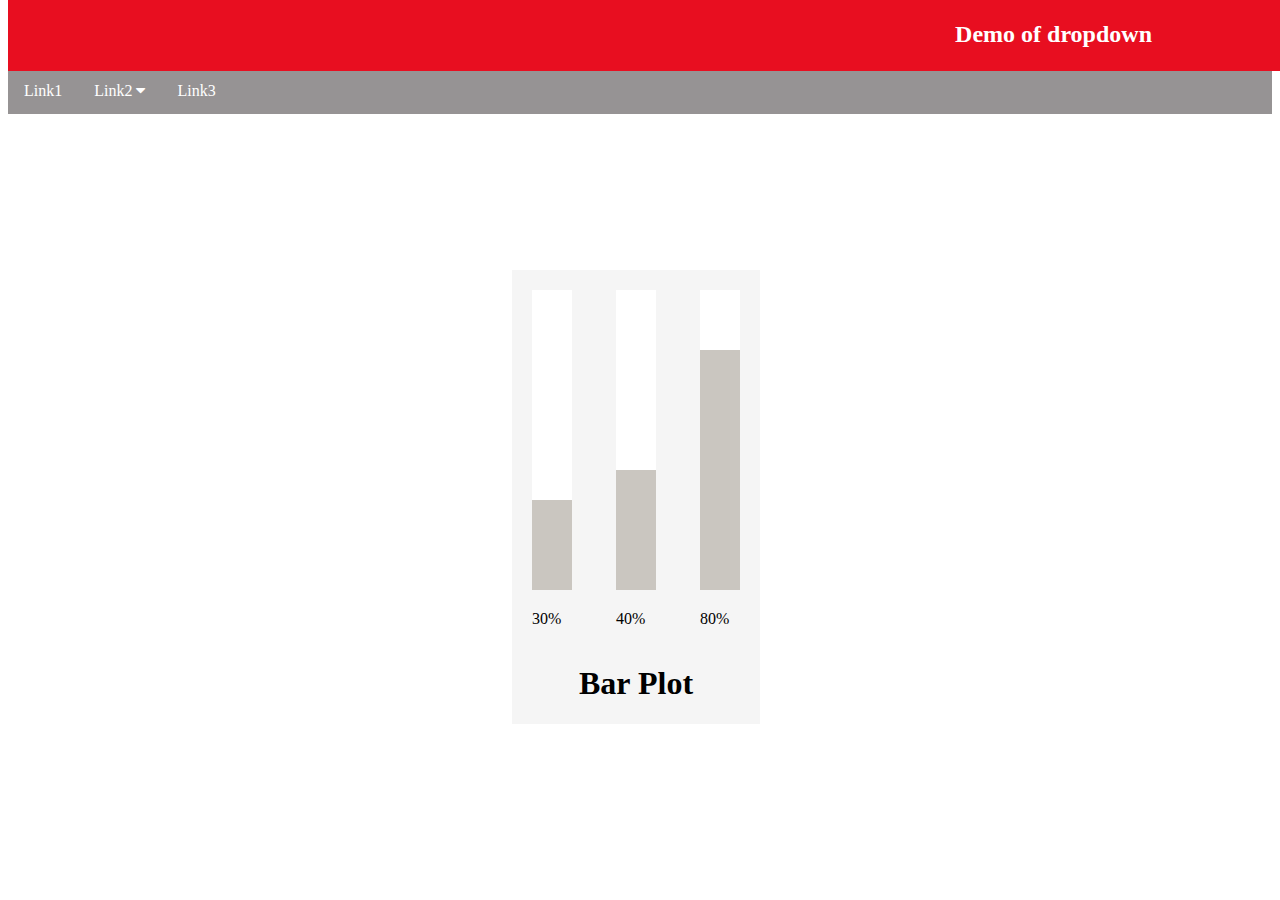
<file: lab-1/index.html>
<!DOCTYPE html>
<html lang="en">
    <head>
        <meta charset="utf-8">
        <meta http-equiv="X-UA-Compatible" content="IE=edge">
        <meta name="viewport" content="width=device-width, initial-scale=1.0">
        <title>Lab 1</title>
        <link rel="stylesheet" href="https://cdnjs.cloudflare.com/ajax/libs/font-awesome/4.7.0/css/font-awesome.min.css">
        <link rel="stylesheet" href="lab-1.css">
    </head>
    <body>
        <div class="fixed-header">
            <div class="container">
                <p>Demo of dropdown</p>        
            </div>
        </div>
        <div class="navbar">
            <a href="#">Link1</a>
            <div class="dropdown">
                <button class="dropbtn">Link2 
                    <i class="fa fa-caret-down"></i>
                </button>
                <div class="dropdown-content">
                    <a href="#">DD_link1</a>
                    <a href="#">DD_link2</a>
                    <a href="#">DD_link3</a>
                </div>
            </div>
            <a href="#">Link3</a>
        </div>
        <div class="bar-graph-element">            
            <section id="Bar_graph">
                <article>
                    <div>
                        <article id="bar1"></article>
                    </div>
                    <p>30%</p>
                </article>
                
                <article>
                    <div>
                        <article id="bar2"></article>
                    </div>
                    <p>40%</p>
                </article>
        
                <article>
                    <div>
                        <article id="bar3"></article>
                    </div>
                    <p>80%</p>
                </article>
                <h1 style="text-align: center;">Bar Plot</h1>
            </section>

        </div>    

    </body>
</html>
</file>
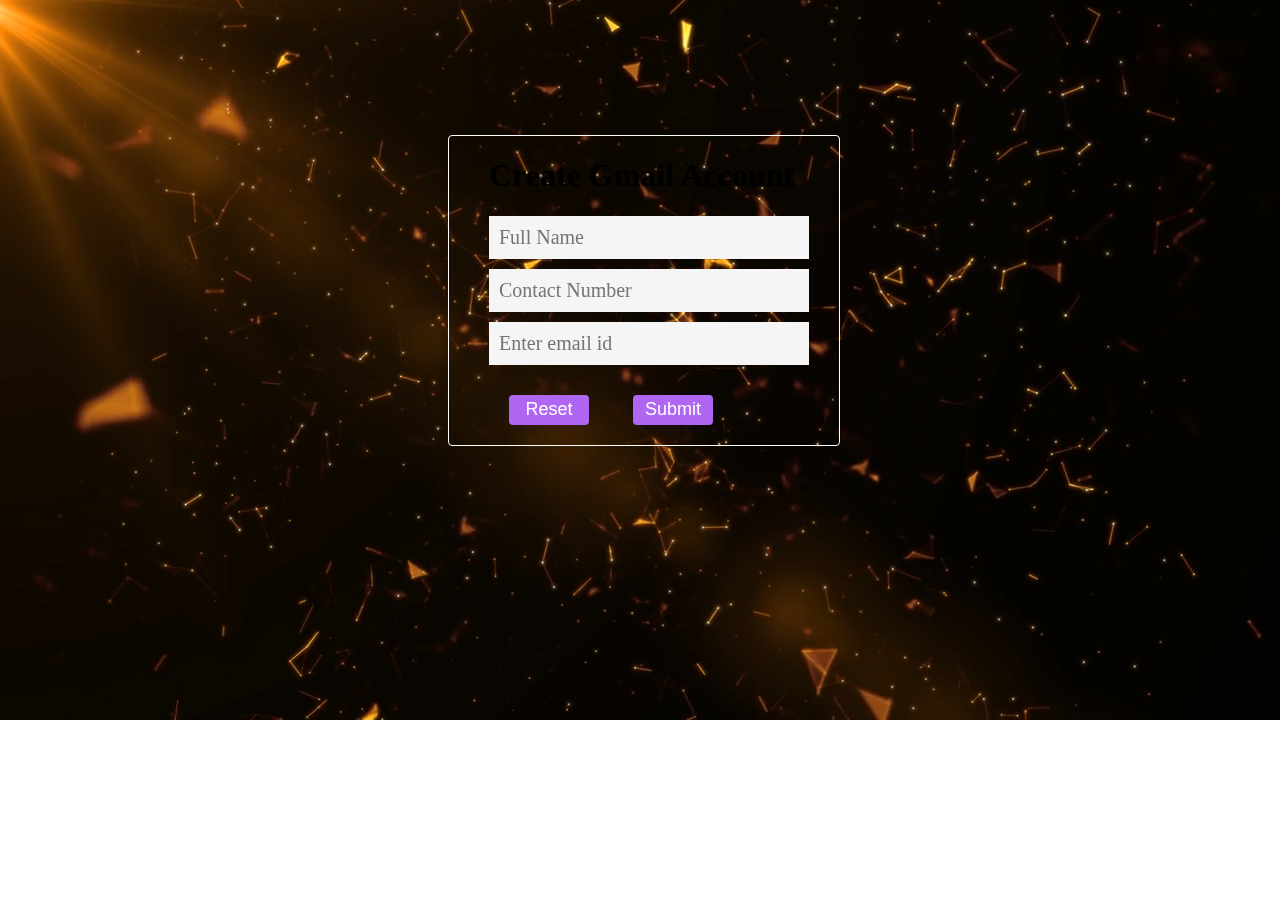
<file: lab-1/Gmail_Account_form.html>
<!DOCTYPE html>
<head>
    <title>Gmail Account Form</title>
    <link rel="stylesheet" href="Gmail_Account_Form.css">
</head>
<body>
    <section id="block">
        <video autoplay muted loop >
            <source src="Background.mp4" type="video/mp4">
        </video>
        <div>
            <form action="" id="lab-form">
                <h1>Create Gmail Account</h1>
                
                <input type="text" title="name" placeholder="Full Name" required>
                <br>
                <input type="number" title="contact_no" min="6000000000" max="9999999999" placeholder="Contact Number" required>
                <br>
                <input type="email" title="email" placeholder="Enter email id" required>
                <br>
                <button form="lab-form">Reset</button>
                <button form="lab-form">Submit</button>
        </form>
        </div>
    </section>
</body>
</html>
</file>
<file: lab-1/lab-1.css>
body{        
    padding-top: 60px;
    padding-bottom: 40px;
}
.fixed-header, .fixed-footer{
    width: 100%;
    position: fixed;        
    background: #e80e20;
    padding: 13px 0;
    color: #fff;
    height: 45px;
}
.fixed-header{
    top: 0;
}

.fixed-header p {
    float: right;
    font-size: 24px;
    font-weight: bold;
    margin: 0%;
    padding: 8px;
    text-align: center;
}

.fixed-footer{
    bottom: 0;
}
.container{
    width: 80%;
    margin: 0 auto; /* Center the DIV horizontally */
}
nav a{
    color: #fff;
    text-decoration: none;
    padding: 7px 25px;
    display: inline-block;
}


.navbar {
    overflow: hidden;
    background-color: #969394;
}
  
  .navbar a {
    float: left;
    font-size: 16px;
    color: white;
    text-align: center;
    padding: 14px 16px;
    text-decoration: none;
  }
  
  .dropdown {
    float: left;
    overflow: hidden;
  }
  
  .dropdown .dropbtn {
    font-size: 16px;  
    border: none;
    outline: none;
    color: white;
    padding: 14px 16px;
    background-color: inherit;
    font-family: inherit;
    margin: 0;
  }
  
  .navbar a:hover, .dropdown:hover .dropbtn {
    background-color: #4a4748;
  }
  
  .dropdown-content {
    display: none;
    position: absolute;
    background-color: #f9f9f9;
    min-width: 160px;
    box-shadow: 0px 8px 16px 0px rgba(0,0,0,0.2);
    z-index: 1;
  }
  
  .dropdown-content a {
    float: none;
    color: black;
    padding: 12px 16px;
    text-decoration: none;
    display: block;
    text-align: left;
  }
  
  .dropdown-content a:hover {
    background-color: #ddd;
  }
  
  .dropdown:hover .dropdown-content {
    display: block;
  }


  /* Bar Graph Vertical */

#Bar_graph{
    background-color: whitesmoke;
    position: absolute;
    top: 30%;
    left: 40%;
}

#Bar_graph article{
    display: inline-block;
}

#Bar_graph p{
    padding-left: 20px;
}

#Bar_graph div{
    width: 40px;
    height: 300px;
    margin: 20px;
    background-color: rgb(202, 198, 192);
}

#bar1{
    width: 100%;
    height: 70%;
    background-color: white;
    animation-name: barplot1;
    animation-duration: 2s;
    animation-iteration-count: 1;
}
@keyframes barplot1 {
    0%{height: 100%;background-color: white;}
    100%{height: 70%; background-color: white;}
}
#bar2{
    width: 100%;
    height: 60%;
    background-color: white;
    animation-name: barplot2;
    animation-duration: 2s;
    animation-iteration-count: 1;
}
@keyframes barplot2 {
    0%{height: 100%;background-color: white;}
    100%{height: 60%; background-color: white;}
}
#bar3{
    width: 100%;
    height: 20%;
    background-color: white;
    animation-name: barplot3;
    animation-duration: 2s;
    animation-iteration-count: 1;
}
@keyframes barplot3 {
    0%{height: 100%;background-color: white;}
    100%{height: 20%; background-color: white;}
}
</file>
<file: lab-1/Gmail_Account_Form.css>
body{
    margin: 0%;
    background-color: rgba(255, 255, 255, 0.548);
}
video{
    position: fixed;
    width: 100%
}
div{
    position: absolute;
    top: 15%;
    left: 35%;
    min-width: 350px;
    border: 1px solid white;
    border-radius: 4px;
    padding-left: 40px;
}
input{
    width: 300px;
    min-width: 100px;
    border: none;
    padding: 10px;
    margin-bottom: 10px;
    background-color: whitesmoke;
    font-size: 20px;
    font-family: Georgia, 'Times New Roman', Times, serif;
}
input:focus{
    outline: none;
    color: white;
    background-color: rgba(70, 131, 180, 0.35);
}
button{
    margin: 20px;
    width: 80px;
    border-radius: 4px;
    height: 30px;
    color: white;
    font-size: 18px;
    border: none;
    background-color: rgb(175, 102, 243);
}
</file>
